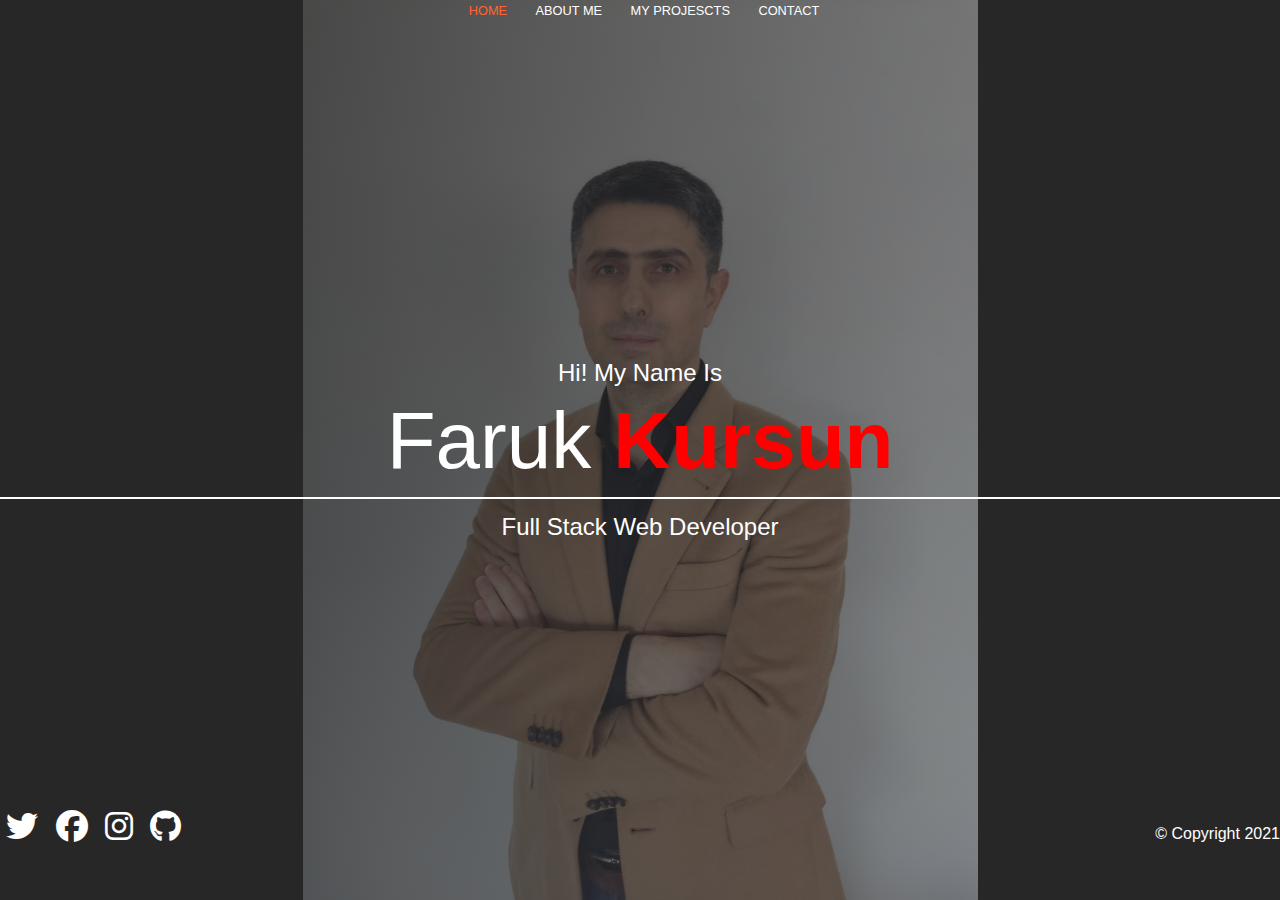
<file: index.html>
<!DOCTYPE html>
<html lang="en">
  <head>
    <meta charset="UTF-8" />
    <meta http-equiv="X-UA-Compatible" content="IE=edge" />
    <meta name="viewport" content="width=device-width, initial-scale=1.0" />
    <title>portfolio page</title>
    <link rel="stylesheet" href="./css/main.css" />
  </head>
  <body>
    <div class="home-bgImg-container">
      <nav class="nav">
        <ul class="nav__list">
          <li class="nav__item">
            <a href="index.html" class="nav__link nav__link--active">Home</a>
          </li>
          <li class="nav__item">
            <a href="about.html" class="nav__link">About Me</a>
          </li>
          <li class="nav__item">
            <a href="projects.html" class="nav__link">My Projescts</a>
          </li>
          <li class="nav__item">
            <a href="contact.html" class="nav__link">Contact</a>
          </li>
        </ul>
      </nav>
      <!-- HOME MAIN -->
      <main class="home">
        <h2>Hi! My Name Is</h2>
        <h1 class="home__name">
          Faruk <span class="home__name--last">Kursun</span>
        </h1>
        <h2>Full Stack Web Developer</h2>
      </main>


      <!-- HOME FOOTER -->
    <footer class="horizontal">
        <div class="social-icons">
          <a href="#">
            <i class="fab fa-twitter fa-2x"></i>
          </a>
          <a href="#">
            <i class="fab fa-facebook fa-2x"></i>
          </a>
          <a href="#">
            <i class="fab fa-instagram fa-2x"></i>
          </a>
          <a href="#">
            <i class="fab fa-github fa-2x"></i>
          </a>
        </div>
        <div class="copyright">&copy; Copyright 2021</div>
      </footer>
    </div>
  </body>
</html>
</file>
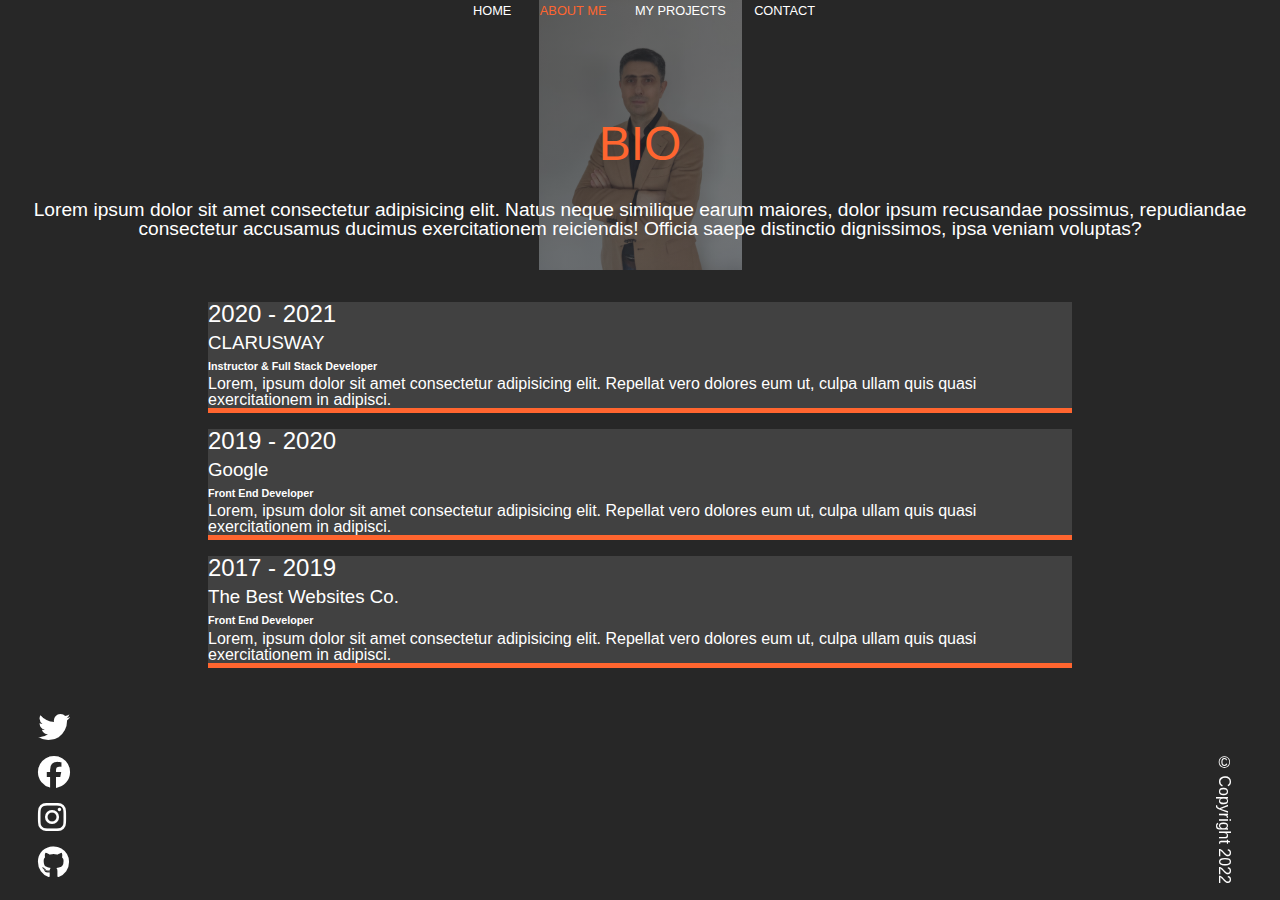
<file: about.html>
<!DOCTYPE html>
<html lang="en">
  <head>
    <meta charset="UTF-8" />
    <meta http-equiv="X-UA-Compatible" content="IE=edge" />
    <meta name="viewport" content="width=device-width, initial-scale=1.0" />

    <link rel="stylesheet" href="css/main.css" />
    <title>Portfolio-About</title>
  </head>
  <body>
    <div class="about-bgImg-container">
      <!-- ABOUT NAV -->
      <nav class="nav">
        <ul class="nav__list">
          <li class="nav__item">
            <a href="index.html" class="nav__link">Home</a>
          </li>
          <li class="nav__item">
            <a href="about.html" class="nav__link nav__link--active"
              >About Me</a
            >
          </li>
          <li class="nav__item">
            <a href="projects.html" class="nav__link">My Projects</a>
          </li>
          <li class="nav__item">
            <a href="contact.html" class="nav__link">Contact</a>
          </li>
        </ul>
      </nav>

      <div class="about__bio-image">
        <h2>BIO</h2>
        <p>
          Lorem ipsum dolor sit amet consectetur adipisicing elit. Natus neque
          similique earum maiores, dolor ipsum recusandae possimus, repudiandae
          consectetur accusamus ducimus exercitationem reiciendis! Officia saepe
          distinctio dignissimos, ipsa veniam voluptas?
        </p>
      </div>
    </div>

    <!-- ABOUT MAIN -->

    <main class="about">
      <div class="about__container">
        <div class="about__job">
          <h2 class="text-secondary">2020 - 2021</h2>
          <h3>CLARUSWAY</h3>
          <h6>Instructor & Full Stack Developer</h6>
          <p>
            Lorem, ipsum dolor sit amet consectetur adipisicing elit. Repellat
            vero dolores eum ut, culpa ullam quis quasi exercitationem in
            adipisci.
          </p>
        </div>
        <div class="about__job">
          <h2 class="text-secondary">2019 - 2020</h2>
          <h3>Google</h3>
          <h6>Front End Developer</h6>
          <p>
            Lorem, ipsum dolor sit amet consectetur adipisicing elit. Repellat
            vero dolores eum ut, culpa ullam quis quasi exercitationem in
            adipisci.
          </p>
        </div>
        <div class="about__job">
          <h2 class="text-secondary">2017 - 2019</h2>
          <h3>The Best Websites Co.</h3>
          <h6>Front End Developer</h6>
          <p>
            Lorem, ipsum dolor sit amet consectetur adipisicing elit. Repellat
            vero dolores eum ut, culpa ullam quis quasi exercitationem in
            adipisci.
          </p>
        </div>
      </div>
    </main>

    <!-- ABOUT FOOTER -->
    <footer class="vertical">
      <div class="social-icons">
        <a href="#">
          <i class="fab fa-twitter fa-2x"></i>
        </a>
        <a href="#">
          <i class="fab fa-facebook fa-2x"></i>
        </a>
        <a href="#">
          <i class="fab fa-instagram fa-2x"></i>
        </a>
        <a href="#">
          <i class="fab fa-github fa-2x"></i>
        </a>
      </div>
      <div class="copyright">&copy; Copyright 2022</div>
    </footer>
  </body>
</html>
</file>
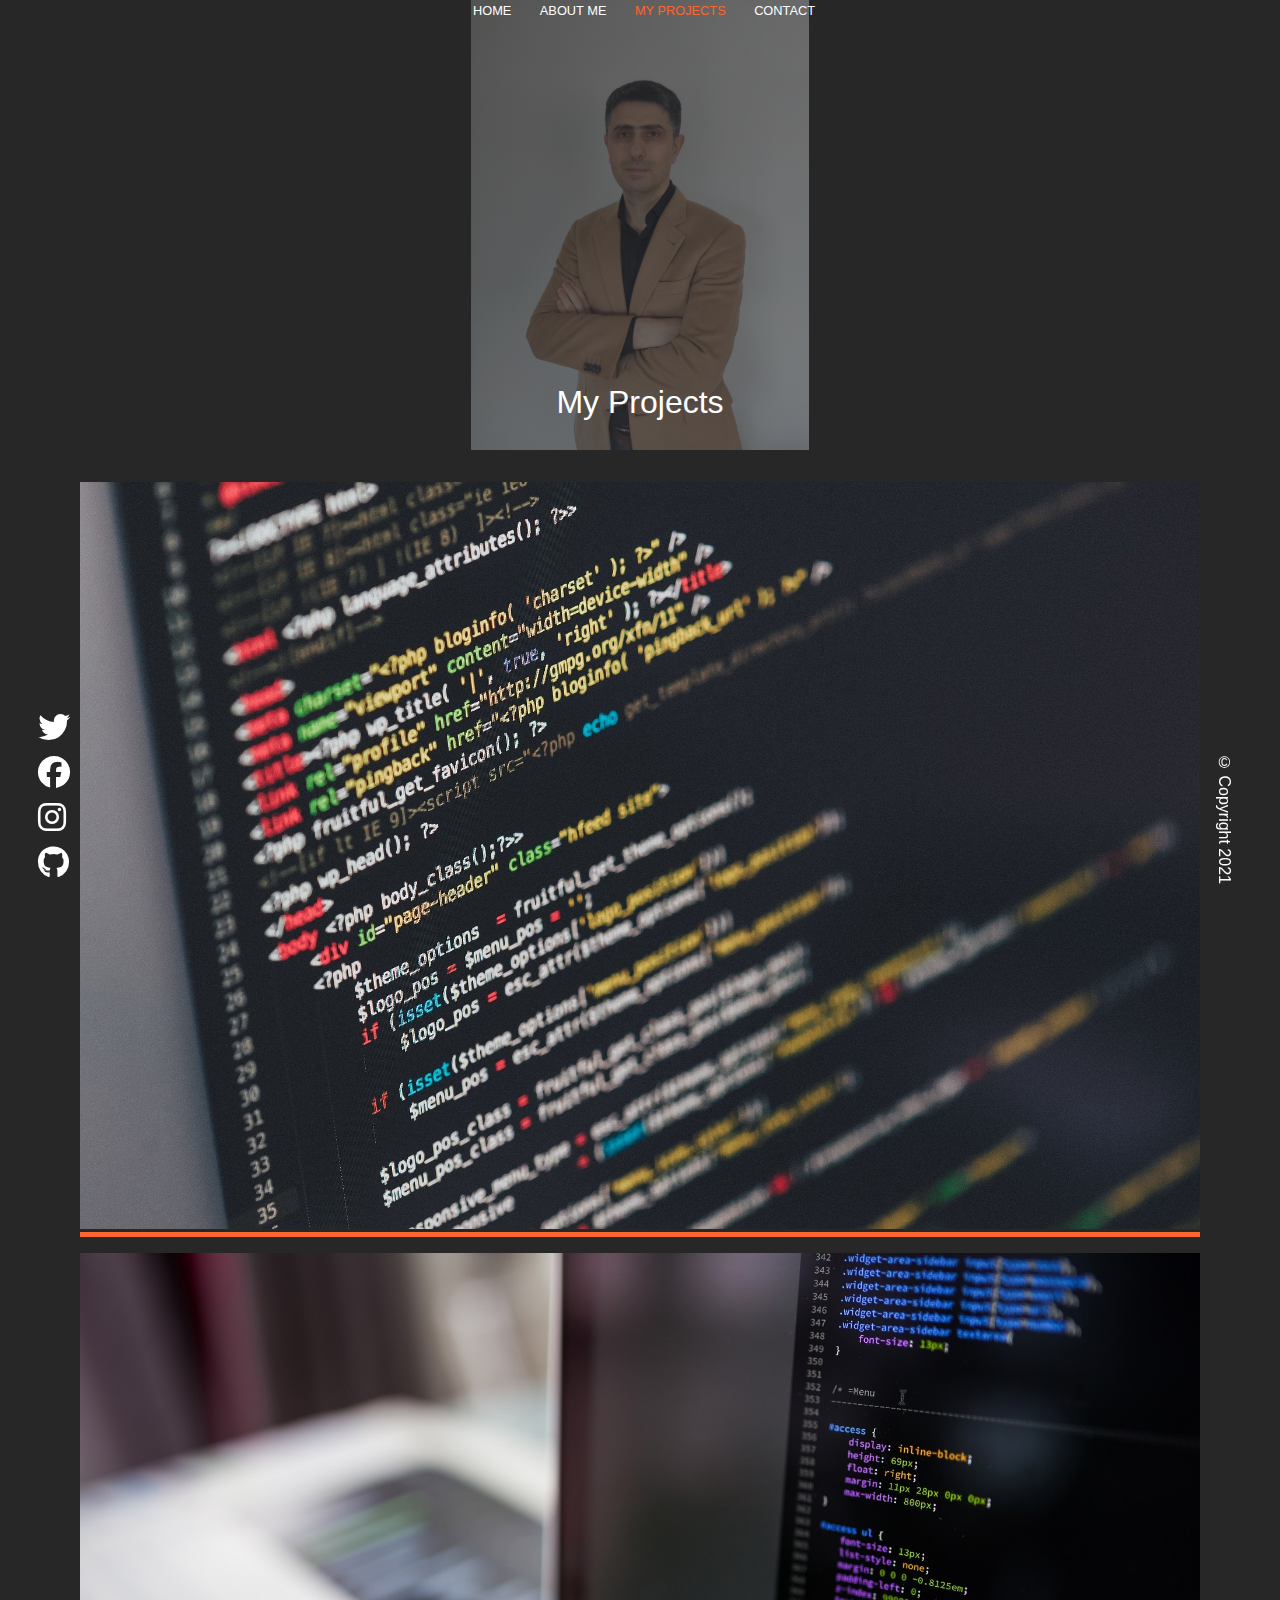
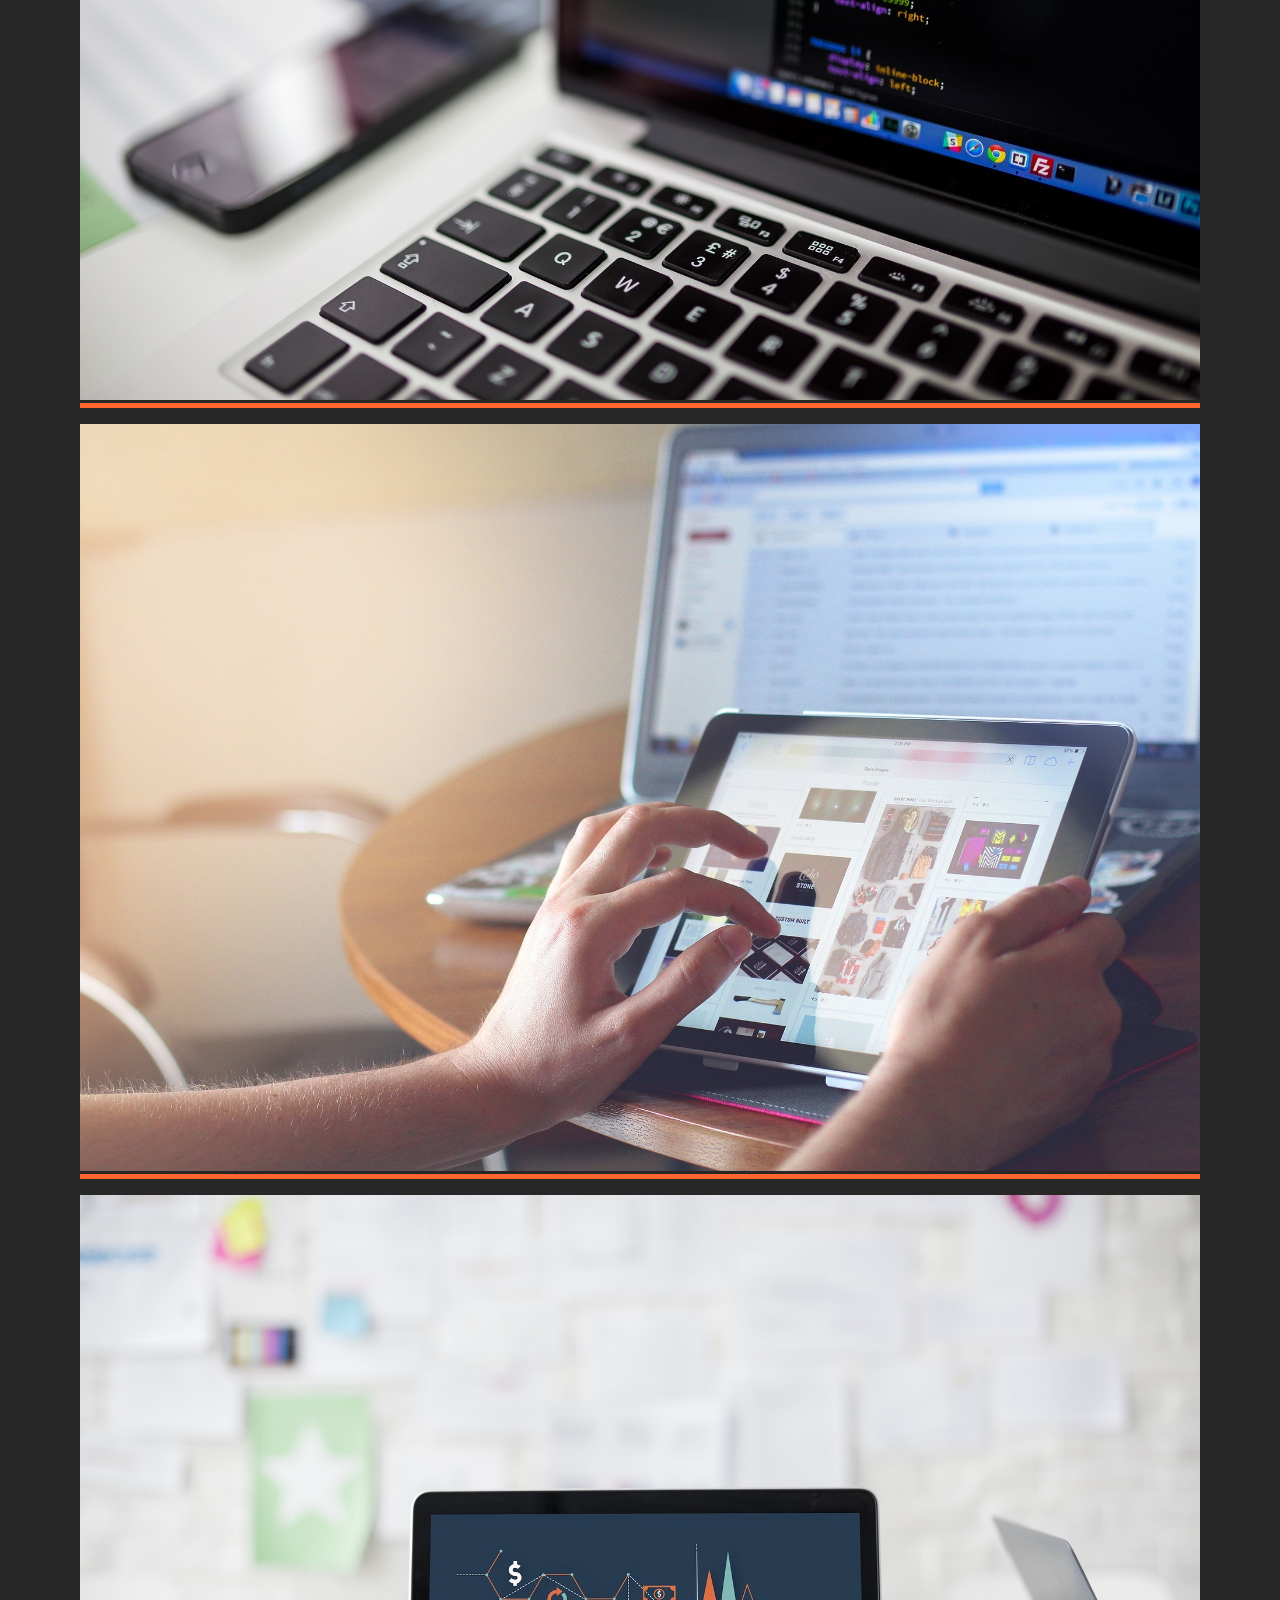
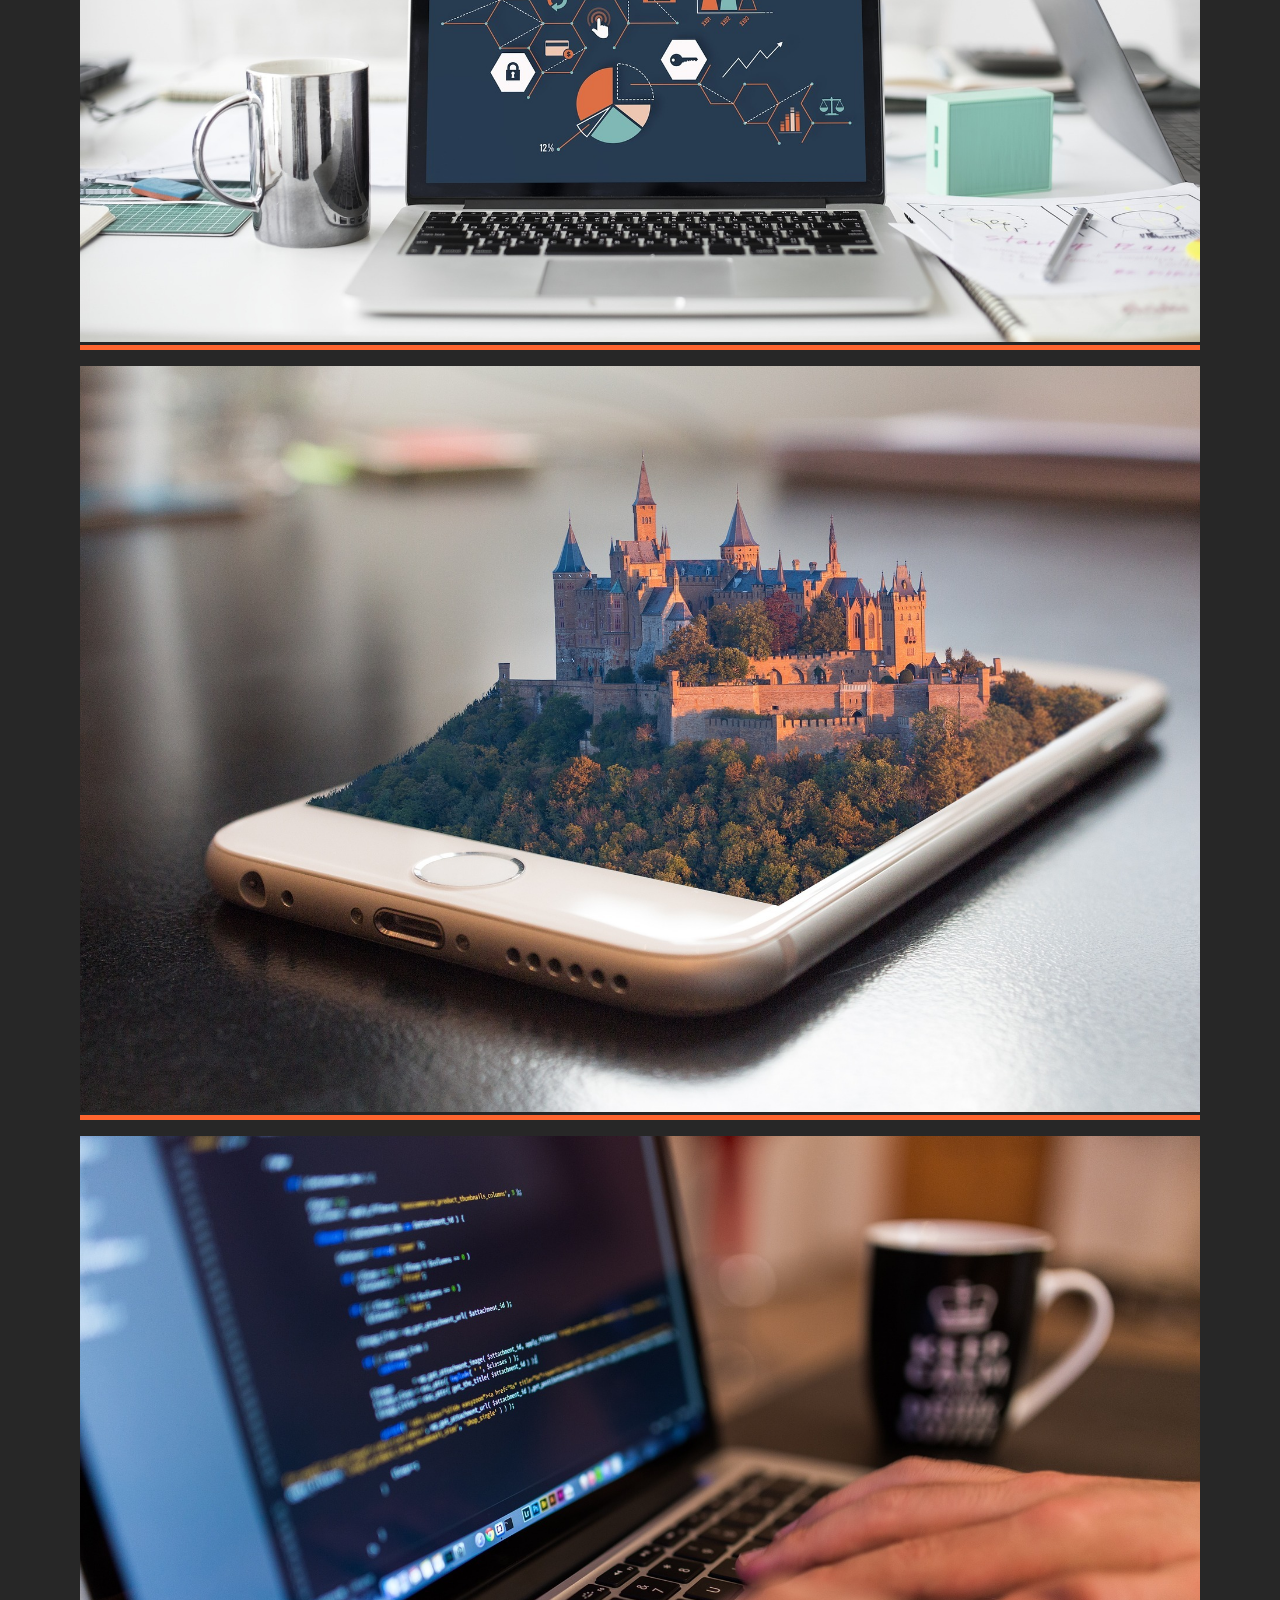
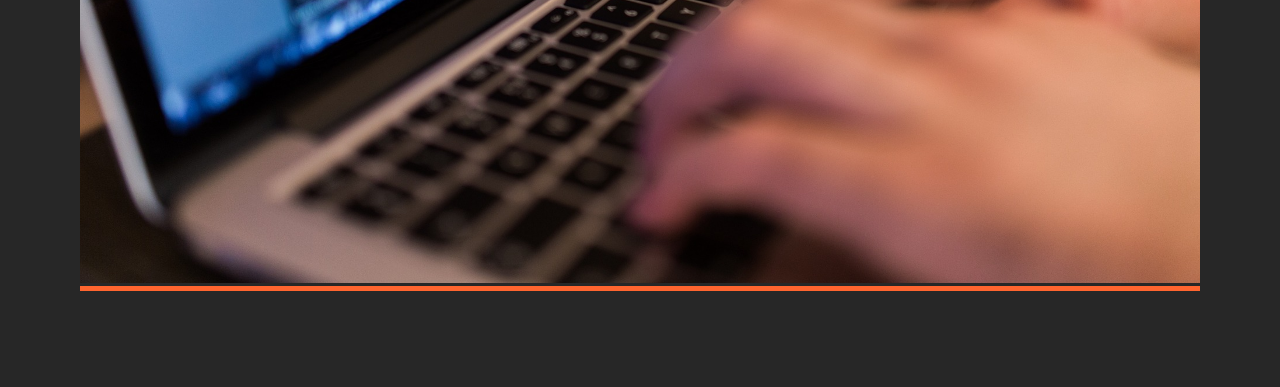
<file: projects.html>
<!DOCTYPE html>
<html lang="en">
  <head>
    <meta charset="UTF-8" />
    <meta name="viewport" content="width=device-width, initial-scale=1.0" />
    <meta http-equiv="X-UA-Compatible" content="ie=edge" />

    <link rel="stylesheet" href="css/main.css" />
    <title>Portfolio-Projects</title>
  </head>
  <body>
    <div class="project-bgImg-container">
      <!-- PROJECT NAV -->
      <nav class="nav">
        <ul class="nav__list">
          <li class="nav__item">
            <a href="index.html" class="nav__link">Home</a>
          </li>
          <li class="nav__item">
            <a href="about.html" class="nav__link">About Me</a>
          </li>
          <li class="nav__item">
            <a href="projects.html" class="nav__link nav__link--active"
              >My Projects</a
            >
          </li>
          <li class="nav__item">
            <a href="contact.html" class="nav__link">Contact</a>
          </li>
        </ul>
      </nav>

      <div class="projects__bio-image">
        <h1>My Projects</h1>
      </div>
    </div>

    <!-- PROJECT MAIN -->
    <main class="projects">
      <div class="projects__items">
        <div class="projects__item">
          <img src="./image/project-1.jpg" alt="My Project" />
        </div>

        <div class="projects__item">
          <img src="./image/project-2.jpg" alt="My Project" />
        </div>
        <div class="projects__item">
          <img src="./image/project-3.jpg" alt="My Project" />
        </div>
        <div class="projects__item">
          <img src="./image/project-4.jpg" alt="My Project" />
        </div>

        <div class="projects__item">
          <img src="./image/project-5.jpg" alt="My Project" />
        </div>
        <div class="projects__item">
          <img src="./image/project-6.jpg" alt="My Project" />
        </div>
      </div>
    </main>

    <!-- PROJECT FOOTER -->
    <footer class="vertical">
      <div class="social-icons">
        <a href="#">
          <i class="fab fa-twitter fa-2x"></i>
        </a>
        <a href="#">
          <i class="fab fa-facebook fa-2x"></i>
        </a>
        <a href="#">
          <i class="fab fa-instagram fa-2x"></i>
        </a>
        <a href="#">
          <i class="fab fa-github fa-2x"></i>
        </a>
      </div>

      <div class="copyright">&copy; Copyright 2021</div>
    </footer>
  </body>
</html>
</file>
<file: css/main.css>
@import url("https://cdnjs.cloudflare.com/ajax/libs/font-awesome/6.2.0/css/all.min.css");
* {
  margin: 0;
  padding: 0;
  box-sizing: border-box;
}

.about-bgImg-container {
  height: 30vh;
  width: 100vw;
  background: linear-gradient(to right, rgba(39, 39, 39, 0.9), rgba(39, 39, 39, 0.3)), url("../../image/FarukBild.jpg");
  background-position: center;
  background-repeat: no-repeat;
  background-size: contain;
  display: flex;
  flex-direction: column;
  justify-content: space-between;
}
.about-bgImg-container .about__bio-image {
  text-align: center;
}
.about-bgImg-container h2 {
  font-size: 3rem;
  color: #ff652f;
}
.about-bgImg-container p {
  margin: 2rem;
  font-size: 1.2rem;
}

.about__container {
  width: 70vw;
  margin: 2rem auto;
}
.about__job {
  margin: 1rem;
  background: #414141;
  border-bottom: 5px solid #ff652f;
}
.about h2, .about h3 {
  margin: 0.5rem 0;
}
.about h6 {
  margin: 0.3rem 0;
}

.contact-bgImg-container {
  height: 100vh;
  width: 100vw;
  background: linear-gradient(to right, rgba(39, 39, 39, 0.9), rgba(39, 39, 39, 0.3)), url("../../image/FarukBild.jpg");
  background-position: center;
  background-repeat: no-repeat;
  background-size: contain;
}
.contact-bgImg-container .nav {
  height: 40%;
}

.contact {
  height: 40vh;
  display: flex;
  flex-direction: column;
  flex-wrap: nowrap;
  justify-content: center;
  align-items: center;
  text-align: center;
}
.contact h2 {
  font-size: 3rem;
  margin-bottom: 2rem;
}
.contact__list {
  display: flex;
  flex-direction: column;
  flex-wrap: wrap;
  justify-content: center;
  align-items: center;
  gap: 2.5rem;
  font-size: 1.5rem;
}
.contact .text-secondary {
  color: #ff652f;
}

.home-bgImg-container {
  height: 100vh;
  width: 100vw;
  background: linear-gradient(to right, rgba(39, 39, 39, 0.9), rgba(39, 39, 39, 0.3)), url("../../image/FarukBild.jpg");
  background-position: center;
  background-repeat: no-repeat;
  background-size: contain;
}

.home {
  height: 80vh;
  display: flex;
  flex-direction: column;
  justify-content: center;
  text-align: center;
}
.home__name {
  font-size: 5rem;
  padding: 1rem;
  margin-bottom: 1rem;
  border-bottom: 2px solid #fff;
}
.home__name--last {
  color: red;
  font-weight: 700;
}

.project-bgImg-container {
  height: 50vh;
  width: 100vw;
  background: linear-gradient(to right, rgba(39, 39, 39, 0.9), rgba(39, 39, 39, 0.3)), url("../../image/FarukBild.jpg");
  background-position: center;
  background-repeat: no-repeat;
  background-size: contain;
  display: flex;
  flex-direction: column;
  justify-content: space-between;
}
.project-bgImg-container .projects__bio-image {
  text-align: center;
  margin-bottom: 2rem;
}

.projects__items {
  width: 100%;
  display: flex;
  flex-wrap: wrap;
  justify-content: center;
  padding: 2rem 5rem;
  gap: 1rem 0;
}
.projects__item {
  width: 100%;
  border-bottom: 5px solid #ff652f;
  position: relative;
}
.projects__item img {
  width: 100%;
}
.projects__item::after {
  content: "";
  width: 100%;
  height: 100%;
  background-color: #ff652f;
  position: absolute;
  left: 0;
  opacity: 0;
  transition: all 1s;
}
.projects__item:hover::after {
  opacity: 0.5;
}

.link-style a, .middle a, .vertical .social-icons a, .horizontal a {
  padding: 0.4rem;
  transition: all 1s;
}
.link-style a:hover, .middle a:hover, .vertical .social-icons a:hover, .horizontal a:hover {
  color: #ff652f;
}

.horizontal {
  display: flex;
  justify-content: space-between;
  align-items: flex-end;
}

.vertical {
  display: flex;
  justify-content: space-between;
  align-items: flex-end;
  padding: 2rem;
  margin-bottom: 1rem;
}
.vertical .social-icons {
  display: flex;
  flex-direction: column;
  position: fixed;
  bottom: 1rem;
}
.vertical .copyright {
  position: fixed;
  bottom: 1rem;
  right: 3rem;
  writing-mode: vertical-lr;
}

.middle {
  height: 20vh;
  display: flex;
  flex-direction: column;
  justify-content: flex-start;
  align-items: center;
  padding: 2rem;
  gap: 1rem;
}

.nav {
  padding: 1rem;
  height: 10vh;
}
.nav__list {
  text-align: right;
}
.nav__item {
  display: inline;
  padding: 1rem;
}
.nav__link {
  text-transform: uppercase;
  font-weight: 500;
  font-size: 1rem;
  font-family: "Segoe UI", Tahoma, Geneva, Verdana, sans-serif;
  transition: all 1s;
}
.nav__link:hover {
  color: blue;
}
.nav__link--active {
  color: #ff652f;
}

@media screen and (min-width: 0px) {
  .nav {
    padding: 0.1rem;
  }
  .nav__list {
    text-align: center;
  }
  .nav__item {
    padding-right: 0.5rem;
  }
  .nav__link {
    font-size: 0.8rem;
  }
}
body {
  font-family: "Segoe UI", Tahoma, Geneva, Verdana, sans-serif;
  line-height: 1;
  background-color: #272727;
  color: white;
  height: 100vh;
}

a {
  color: white;
  text-decoration: none;
}

h1, h2, h3 {
  font-weight: 400;
}

/*# sourceMappingURL=main.css.map */
</file>
